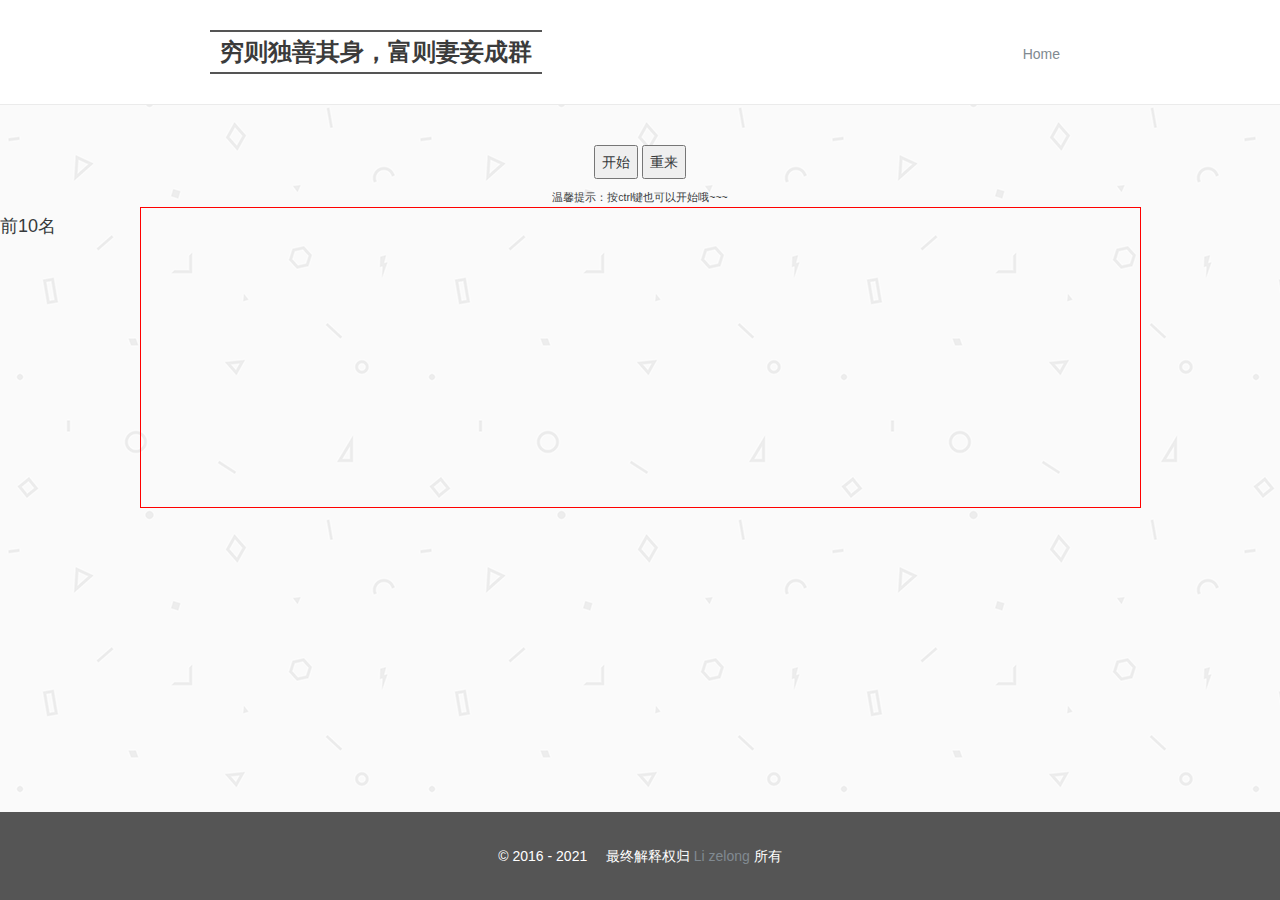
<file: play.html>
<!DOCTYPE html>
<html>
<head>
    <meta http-equiv="Content-Type" content="text/html; charset=UTF-8">
    <meta charset="utf-8">
    <meta http-equiv="X-UA-Compatible" content="IE=edge">

    <title>有点意思</title>
    <meta name="description" content="Lizelong —— 瞎写一些记录成长。">
    <meta name="keyword" content="Lizelong 个人博客 学习资料 小知识 小技巧 记录成长">

    <meta name="HandheldFriendly" content="True">
    <meta name="viewport" content="width=device-width, initial-scale=1.0">

    <link rel="shortcut icon" href="./images/favicon.ico">

    <link rel="stylesheet" type="text/css" href="./css/bootstrap.min.css">
    <link rel="stylesheet" type="text/css" href="./css/onepice.min.css">
    <meta name="referrer" content="origin">
    <style>
		#tab{border:1px solid red;margin:0 auto;}
		#tab td{width:10px; height:10px; /*border:1px solid red;*/}
		.snake{background:green;}
		.food{background:black;}

		/* 排行榜 */
		.ranking{position:absolute;}
    </style>
</head>

<body>
<div class="body-inner">
<header class="header">
    <div class="header-inner">
        <div class="site-meta">
            <div class="brand">
                <div class="brand-before-line"></div>
                <a id="project_tagline">穷则独善其身，富则妻妾成群</a>
                
                <div class="brand-before-line"></div>
            </div>
        </div>
        <div class="site-nav" id="SiteMenu">
            <ul class="nav">
                <li class="nav-home nav-current" role="presentation"><a href="index.html">Home</a></li>
            </ul>
        </div>
    </div>
</header>   
<center>
    <button onclick="start()">开始</button>
    <button onclick="location.reload()">重来</button><br>
    <sub>温馨提示：按ctrl键也可以开始哦~~~</sub>
</center>
<div class="ranking">
	<h4>前10名</h4>
	<table></table>
</div>
<!-- 尾部start -->
<footer class="footer">
    <div class="footer-inner">
        <div class="copyright">
            ©
            <span class="copy-year">2016 - 2021</span>
            <span class="love-with"> <i class="fa fa-heart-o"></i> </span>
            <span class="copy-author">最终解释权归 <a target="_blank" href="http://www.copydm.com">Li zelong</a> 所有</span>
        </div>
    </div>
</footer>
<!-- 尾部end -->
</div>

	<!-- 小模态框 -->
    <div class="modal fade bs-example-modal-sm" tabindex="-1" role="dialog" aria-labelledby="mySmallModalLabel">
      <div class="modal-dialog modal-sm">
        <div class="modal-content">
          <form onsubmit="return save(this)">
            <input type="hidden" name="store" />
            <input type="text" class="form-control" name="name" placeholder="取个名字吧">
	        <h2>很遗憾，你挂了！共获得了 <strong></strong> 分，是否保存？</h2>
            <button class="btn">保存</button>
            <button type="button" onclick="$('.modal').modal('hide')" class="btn">算了</button>
          </form>
        </div>
      </div>
    </div>

</body>
<script type="text/javascript" src="./js/jquery1.11.min.js"></script>
<script src="./js/bootstrap.min.js"></script>
<script>
	//获取评论者的浏览器信息和屏幕尺寸
	var useragent = window.navigator.userAgent;
	var size = window.screen.width + ' * ' + window.screen.height;

	//获取前十排行榜
	(function(){
		$('.ranking table').load('http://www.copydm.com/blog/index.php/Home/Index/ranking');
	})();

	//保存玩家分数
	function save(obj) {
		if ($(obj).find('input[name=name]').val().length <= 0) {
			$(obj).find('input[name=name]').css('border', '1px solid #a00')[0].focus();
			return false;
		} else {
			$(obj).find('input[name=name]').css('border', '1px solid #ccc');

			//获取review评论ID
		  	var store = $(obj).find('input[name=store]').val();
  			var name = $(obj).find('input[name=name]').val();

		  	$(obj).find('button').attr('disabled', true);
		  	$.ajax({
		    	url: 'http://www.copydm.com/blog/index.php/Home/Index/play',
		    	data: {store:store, name:name, browser: useragent, screen: size},
		    	type: 'post',
		    	dataType: 'json', 
		    	success: function(res){
		      		if (res['status']) {
				        location.reload();
			      	} else {
			        	alert(res['msg']);
			      	}
		    	}
		  	})
		}
		return false;
	}

	var rows = 30;	//表格的行
	var cols = 100;	//表格的列
	var timer;		//定时器
	var store = 0;	//分数

	//1.写一个表格
	document.write('<table id="tab" cellspacing="0">');
		for (var i = 0; i < rows; i++) {
			document.write('<tr>');
			for (var j = 0; j < cols; j++) {
				document.write('<td id="box_'+i+'_'+j+'"> </td>');
			};
			document.write('</tr>');
		};
	document.write('</table>');

	//2.初始化小蛇
	function snake(arr) {
		for (var i = 0; i < arr.length; i++) {
			var res = arr[i].split('_');
			var obj = document.getElementById('box_'+res[0]+'_'+res[1]);
			obj.className = 'snake';

			//10.判断是不是咬到了尾巴
			if (i == arr.length-1) {
				continue;
			} else if (arr[arr.length-1] == arr[i]) {
				alert('死了');
				// clearInterval(timer);
				if (confirm('要重来不？')) location.reload();
				return;
			}
		}
	}

	//初始化数组，3个方块
	var arr = ['3_3', '3_4', '3_5'];

	//3.定义一个函数，让小蛇先动起来
	function start(){
		if (timer === undefined) {
			timer = setInterval(function(){
				//5.根据方向键来处理数组
				var first = arr.shift();				//弹出队列中第一个
				var head = arr.pop();					//获取最后一个
				var y = parseInt(head.split('_')[0]);	//获取蛇头是第几行
				var x = parseInt(head.split('_')[1]);	//获取蛇头是第几列
				switch (direction) {
					case 37: 	//左
						arr.push( head, y+'_'+(x-1) );
						break;
					case 38: 	//上
						arr.push( head, (y-1)+'_'+x );
						break;
					case 39: 	//右
						arr.push( head, y+'_'+(x+1) );
						break;
					case 40: 	//下
						arr.push( head, (y+1)+'_'+x );
						break;
				}

				//6.判断是不是死了
				// console.log(x, y);
				// console.dir(arr);
				if (x >= cols || x < 0 || y >= rows || y < 0) {
					clearInterval(timer);
					$('h2 strong').html(store);
					$('input[name=store]').val(store);
					$('.modal').modal({
					    keyboard: false,
					    backdrop: 'static',
					})
					return;
				}

				document.getElementById('box_'+first).className = '';//干掉尾巴的颜色

				//9.判断吃到食物了没
				if (head == foodSite) {
					arr.unshift(first);
					//改变食物颜色
					var yFood = document.getElementById('box_'+foodSite);
					yFood.className = 'snake';
					food();	//重新生成食物
					// debugger;
					//console.dir(arr);
					store++;
				}
				//让它先动起来			
				snake(arr);
			}, 50);

			food();					//随机生成一个食物
			// btn.disabled = true;	//开始后禁用按钮
		}
	}
	// start();

	//4.处理方向键
	var prevdirection;	//蛇上一步的前进方向
    var direction = 39;	//蛇的前进方向,默认往右
	document.onkeydown = function(e){
		var e = e || window.event;
        prevdirection = direction;
        direction = e.keyCode;

        //本地的电脑，双击的时候自动触发了ctrl + c，双击也可以开始，或者选中文本也可以开始
        // alert(e.keyCode);
        //按ctrl键开始
        if (e.ctrlKey) start();

        if(direction > 40 || direction < 37){	//判断是否按的其他键
            direction = prevdirection;
        }
        if(prevdirection == 37 && direction == 39){//如果方向是左，则向右无效
            direction = 37;
        }
        if(prevdirection == 38 && direction == 40){//如果方向是上，则向下无效
            direction = 38;
        }
        if(prevdirection == 39 && direction == 37){//如果方向是右，则向左无效
            direction = 39;
        }
        if(prevdirection == 40 && direction == 38){//如果方向是下，则向上无效
            direction = 40;
        }

	}

	//7.随机生成一个食物，并保存到全局变量，用于后面判断
	var foodSite;
	function food()
	{
		var x = Math.floor(Math.random() * cols);
		var y = Math.floor(Math.random() * rows);

		//判断食物是否在蛇身上
		while (in_array(x+'_'+y, arr)) {
			x = Math.floor(Math.random() * cols);
			y = Math.floor(Math.random() * rows);
		}
		//将当前食物位置保存到全局变量
		foodSite = y + '_' + x;

		foodId = 'box_' + y + '_' + x;
		var foodObj = document.getElementById(foodId);
		if (!foodObj) alert('出问题了：' + foodId);
		foodObj.className = 'food';	//改变食物的颜色
	}

	//8.JS实现PHP的in_array()函数
	function in_array(val, arr) 
	{
		for (var k in arr) {
			if (arr[k] == val) {
				return true;	//存在数组中
			}
			return false;
		}
	}

</script>
</html>
</file>
<file: css/onepice.min.css>
/**
 * onepice - this is a simple theme for ghost
 * @version 1.0.0
 * @link    https://github.com/guovz/onepice#readme
 * @author  Jaylin Wang (http://guovz.com)
 * @license MIT
 */
/*! normalize.css v3.0.3 | MIT License | github.com/necolas/normalize.css */html{font-family:sans-serif;-ms-text-size-adjust:100%;-webkit-text-size-adjust:100%}body{margin:0}article,aside,details,figcaption,figure,footer,header,hgroup,main,menu,nav,section,summary{display:block}audio,canvas,progress,video{display:inline-block;vertical-align:baseline}audio:not([controls]){display:none;height:0}[hidden],template{display:none}a{background-color:transparent}a:active,a:hover{outline:0}abbr[title]{border-bottom:1px dotted}b,strong{font-weight:bold}dfn{font-style:italic}h1{font-size:2em;margin:0.67em 0}mark{background:#ff0;color:#000}small{font-size:80%}sub,sup{font-size:75%;line-height:0;position:relative;vertical-align:baseline}sup{top:-0.5em}sub{bottom:-0.25em}img{border:0}svg:not(:root){overflow:hidden}figure{margin:1em 40px}hr{box-sizing:content-box;height:0}pre{overflow:auto}code,kbd,pre,samp{font-family:monospace, monospace;font-size:1em}button,input,optgroup,select,textarea{color:inherit;font:inherit;margin:0}button{overflow:visible}button,select{text-transform:none}button,html input[type="button"],input[type="reset"],input[type="submit"]{-webkit-appearance:button;cursor:pointer}button[disabled],html input[disabled]{cursor:default}button::-moz-focus-inner,input::-moz-focus-inner{border:0;padding:0}input{line-height:normal}input[type="checkbox"],input[type="radio"]{box-sizing:border-box;padding:0}input[type="number"]::-webkit-inner-spin-button,input[type="number"]::-webkit-outer-spin-button{height:auto}input[type="search"]{-webkit-appearance:textfield;box-sizing:content-box}input[type="search"]::-webkit-search-cancel-button,input[type="search"]::-webkit-search-decoration{-webkit-appearance:none}fieldset{border:1px solid #c0c0c0;margin:0 2px;padding:0.35em 0.625em 0.75em}legend{border:0;padding:0}textarea{overflow:auto}optgroup{font-weight:bold}table{border-collapse:collapse;border-spacing:0}td,th{padding:0}html{margin:0;padding:0;height:100%}body{min-height:100%;position:relative;font-family:Lato,"Microsoft Jhenghei","Hiragino Sans GB","Microsoft YaHei",sans-serif;font-size:14px;color:#373a3c;line-height:2;background:url("../images/body_bg.png")}a{cursor:pointer;text-decoration:none;color:#818a91}ul{list-style:none;padding:0;margin:0}.header{position:relative;background:#fff;border-bottom:1px solid #ebebeb;margin-bottom:40px}.header-inner{margin-left:auto;margin-right:auto;padding:30px 20px;line-height:28px}.header-inner:before,.header-inner:after{content:" ";display:table}.header-inner:after{clear:both}@media (min-width: 1199px){.header-inner{width:900px}}.site-meta{float:left;position:relative;overflow:hidden;padding-left:10px;padding-right:10px}@media (min-width: 1199px){.site-meta::before{content:'';display:block;position:absolute;top:0;left:0;height:2px;width:100%;background:#555;-webkit-animation:xshow-right 0.5s;animation:xshow-right 0.5s}.site-meta::after{content:'';display:block;position:absolute;bottom:0;left:0;height:2px;width:100%;background:#555;-webkit-animation:xshow-left 0.5s;animation:xshow-left 0.5s}}.site-meta .brand{position:relative;padding:8px 0;font-size:24px;font-weight:bold;color:#3b3b3b;text-align:center}.site-meta .brand a{color:#3b3b3b}@-webkit-keyframes xshow-left{from{-webkit-transform:translateX(-100%);transform:translateX(-100%)}to{-webkit-transform:translateX(0);transform:translateX(0)}}@keyframes xshow-left{from{-webkit-transform:translateX(-100%);transform:translateX(-100%)}to{-webkit-transform:translateX(0);transform:translateX(0)}}@-webkit-keyframes xshow-right{from{-webkit-transform:translateX(100%);transform:translateX(100%)}to{-webkit-transform:translateX(0);transform:translateX(0)}}@keyframes xshow-right{from{-webkit-transform:translateX(100%);transform:translateX(100%)}to{-webkit-transform:translateX(0);transform:translateX(0)}}.site-nav{float:right}.site-nav ul{margin-top:8px}.site-nav ul>li{display:inline-block}.site-nav ul>li>a{display:inline-block;padding:2px 10px;vertical-align:middle;text-decoration:none;color:#818a91;border-bottom:2px solid transparent}.site-nav ul>li>a:hover{color:#090a0a;border-bottom-color:#818a91}@media (max-width: 768px){.site-nav{float:none;display:none;border-top:1px solid #818a91;-webkit-transition:margin-top 200ms;transition:margin-top 200ms}.site-nav.open{display:block;margin-top:10px}}.site-nav-toggle{text-align:right}.site-nav-toggle button{padding:4px 8px;background:none;border:none}.site-nav-toggle button .btn-bar{display:block;width:30px;height:2px;margin:6px 0;background:#818a91}@media (min-width: 767px){.site-nav-toggle{display:none}}.main-inner{position:relative;min-height:100%;margin:0 auto;padding-top:20px;padding-bottom:150px}@media (min-width: 1199px){.main-inner{width:900px}}.widget{background:#fff;margin-bottom:30px}.widget-header{padding-top:30px;padding-left:30px;padding-right:30px}.widget-header .hr-line{margin-top:25px;border:0;border-top:1px solid #e0e0e0;position:relative}.widget-title{font-size:24px;margin-top:0;margin-bottom:10px}.widget-title a{color:#687077}.widget-title a:hover{border-bottom:1px dashed #c8c8c8}.widget-meta{font-size:12px;color:#818a91}.widget-meta .divider{padding-left:10px;padding-right:10px}.widget-body{padding:30px}.widget-body img{max-width:100%}.widget-footer{padding-bottom:30px;padding-left:30px;padding-right:30px}.pager{text-align:center;margin:30px 0}.pager:before,.pager:after{content:" ";display:table}.pager:after{clear:both}.pager a{position:relative;padding:10px;text-decoration:none;color:#818a91;border:1px solid #e3e3e3;background:#fff;text-align:center}.pager a span{padding:10px}.pager a.disabled,.disabled{cursor:not-allowed}.pager .pager-prev-arrow{border-right:1px solid #ddd}.pager .pager-next-arrow{border-left:1px solid #ddd}.pager-prev{float:left}.pager-current{display:inline-block}.pager-next{float:right}.btn{display:inline-block;padding:5px 30px;text-decoration:none;color:#818a91;border:2px solid #e3e3e3}.btn:hover{color:#747d85;border-color:#747d85}.control{display:block;position:fixed;z-index:1010;right:20px;bottom:40px}.control .totop,.control .switch{height:30px;width:30px;line-height:30px;text-align:center;cursor:pointer;background:#fff;border:1px solid #e3e3e3}.control .totop:hover,.control .switch:hover{border-collapse:#687077;color:#687077}.control .switch{margin-bottom:5px}.control .switch .switch-fold{display:inline}.control .switch .switch-unfold{display:none}@media (max-width: 1200px){.control{display:none}}.body-inner{-webkit-transition:padding-right 200ms;transition:padding-right 200ms}.footer-inner{-webkit-transition:padding-right 200ms;transition:padding-right 200ms}.sidebar{position:fixed;right:-300px;top:0;bottom:0;z-index:1000;width:300px;text-align:center;background:#3B5998;color:#839ccf;-webkit-transition:right 200ms;transition:right 200ms}.sidebar-inner{padding:30px}.site-author .site-author-avatar{display:block;margin:0 auto;width:86px;border:6px solid #839ccf;padding:1px;border-radius:96px}.site-author .site-author-name{color:#839ccf;text-align:center;font-size:18px;line-height:60px}.site-author .site-author-location{margin-bottom:20px}.site-author .site-author-bio{padding:20px 0;border-top:1px solid #839ccf;border-bottom:1px solid #839ccf}.site-social{margin:20px 0;padding:0}.site-social>li{display:inline-block}.site-social>li>a{display:inline-block;height:35px;width:35px;line-height:35px;text-align:center;text-decoration:none;border:1px solid #fff;color:#fff}.site-social>li>a:hover{background:#fff;color:#3B5998}.fold .body-inner{padding-right:300px}.fold .footer-inner{padding-right:300px}.fold .sidebar{right:0}.fold .switch .switch-fold{display:none}.fold .switch .switch-unfold{display:inline}.footer{position:absolute;bottom:0;left:0;z-index:999;width:100%;background:#555}.footer-inner{margin:0 auto;padding-top:30px;padding-bottom:30px;color:#fff;text-align:center}@media (min-width: 1199px){.footer-inner{width:900px}}.support .powered-by,.support .theme-info{display:iniline-block}.support .powered-by a,.support .theme-info a{border-bottom:1px dotted #e3e3e3}.hljs{display:block;overflow-x:auto;padding:10px;background:#272822;color:#ddd}.hljs-tag,.hljs-keyword,.hljs-selector-tag,.hljs-literal,.hljs-strong,.hljs-name{color:#f92672}.hljs-code{color:#66d9ef}.hljs-class .hljs-title{color:white}.hljs-attribute,.hljs-symbol,.hljs-regexp,.hljs-link{color:#bf79db}.hljs-string,.hljs-bullet,.hljs-subst,.hljs-title,.hljs-section,.hljs-emphasis,.hljs-type,.hljs-built_in,.hljs-builtin-name,.hljs-selector-attr,.hljs-selector-pseudo,.hljs-addition,.hljs-variable,.hljs-template-tag,.hljs-template-variable{color:#a6e22e}.hljs-comment,.hljs-quote,.hljs-deletion,.hljs-meta{color:#75715e}.hljs-keyword,.hljs-selector-tag,.hljs-literal,.hljs-doctag,.hljs-title,.hljs-section,.hljs-type,.hljs-selector-id{font-weight:bold}/*!
 *  Font Awesome 4.5.0 by @davegandy - http://fontawesome.io - @fontawesome
 *  License - http://fontawesome.io/license (Font: SIL OFL 1.1, CSS: MIT License)
 */@font-face{font-family:'FontAwesome';font-weight:normal;font-style:normal}.fa{display:inline-block;font:normal normal normal 14px / 1 FontAwesome;font-size:inherit;text-rendering:auto;-webkit-font-smoothing:antialiased;-moz-osx-font-smoothing:grayscale}.fa-lg{font-size:1.33333em;line-height:0.75em;vertical-align:-15%}.fa-2x{font-size:2em}.fa-3x{font-size:3em}.fa-4x{font-size:4em}.fa-5x{font-size:5em}.fa-fw{width:1.28571em;text-align:center}.fa-ul{padding-left:0;margin-left:2.14286em;list-style-type:none}.fa-ul>li{position:relative}.fa-li{position:absolute;left:-2.14286em;width:2.14286em;top:0.14286em;text-align:center}.fa-li.fa-lg{left:-1.85714em}.fa-border{padding:.2em .25em .15em;border:solid 0.08em #eee;border-radius:.1em}.fa-pull-left{float:left}.fa-pull-right{float:right}.fa.fa-pull-left{margin-right:.3em}.fa.fa-pull-right{margin-left:.3em}.pull-right{float:right}.pull-left{float:left}.fa.pull-left{margin-right:.3em}.fa.pull-right{margin-left:.3em}.fa-spin{-webkit-animation:fa-spin 2s infinite linear;animation:fa-spin 2s infinite linear}.fa-pulse{-webkit-animation:fa-spin 1s infinite steps(8);animation:fa-spin 1s infinite steps(8)}@-webkit-keyframes fa-spin{0%{-webkit-transform:rotate(0deg);transform:rotate(0deg)}100%{-webkit-transform:rotate(359deg);transform:rotate(359deg)}}@keyframes fa-spin{0%{-webkit-transform:rotate(0deg);transform:rotate(0deg)}100%{-webkit-transform:rotate(359deg);transform:rotate(359deg)}}.fa-rotate-90{filter:progid:DXImageTransform.Microsoft.BasicImage(rotation=1);-webkit-transform:rotate(90deg);transform:rotate(90deg)}.fa-rotate-180{filter:progid:DXImageTransform.Microsoft.BasicImage(rotation=2);-webkit-transform:rotate(180deg);transform:rotate(180deg)}.fa-rotate-270{filter:progid:DXImageTransform.Microsoft.BasicImage(rotation=3);-webkit-transform:rotate(270deg);transform:rotate(270deg)}.fa-flip-horizontal{filter:progid:DXImageTransform.Microsoft.BasicImage(rotation=0);-webkit-transform:scale(-1, 1);transform:scale(-1, 1)}.fa-flip-vertical{filter:progid:DXImageTransform.Microsoft.BasicImage(rotation=2);-webkit-transform:scale(1, -1);transform:scale(1, -1)}:root .fa-rotate-90,:root .fa-rotate-180,:root .fa-rotate-270,:root .fa-flip-horizontal,:root .fa-flip-vertical{-webkit-filter:none;filter:none}.fa-stack{position:relative;display:inline-block;width:2em;height:2em;line-height:2em;vertical-align:middle}.fa-stack-1x,.fa-stack-2x{position:absolute;left:0;width:100%;text-align:center}.fa-stack-1x{line-height:inherit}.fa-stack-2x{font-size:2em}.fa-inverse{color:#fff}.fa-glass:before{content:""}.fa-music:before{content:""}.fa-search:before{content:""}.fa-envelope-o:before{content:""}.fa-heart:before{content:""}.fa-star:before{content:""}.fa-star-o:before{content:""}.fa-user:before{content:""}.fa-film:before{content:""}.fa-th-large:before{content:""}.fa-th:before{content:""}.fa-th-list:before{content:""}.fa-check:before{content:""}.fa-remove:before,.fa-close:before,.fa-times:before{content:""}.fa-search-plus:before{content:""}.fa-search-minus:before{content:""}.fa-power-off:before{content:""}.fa-signal:before{content:""}.fa-gear:before,.fa-cog:before{content:""}.fa-trash-o:before{content:""}.fa-home:before{content:""}.fa-file-o:before{content:""}.fa-clock-o:before{content:""}.fa-road:before{content:""}.fa-download:before{content:""}.fa-arrow-circle-o-down:before{content:""}.fa-arrow-circle-o-up:before{content:""}.fa-inbox:before{content:""}.fa-play-circle-o:before{content:""}.fa-rotate-right:before,.fa-repeat:before{content:""}.fa-refresh:before{content:""}.fa-list-alt:before{content:""}.fa-lock:before{content:""}.fa-flag:before{content:""}.fa-headphones:before{content:""}.fa-volume-off:before{content:""}.fa-volume-down:before{content:""}.fa-volume-up:before{content:""}.fa-qrcode:before{content:""}.fa-barcode:before{content:""}.fa-tag:before{content:""}.fa-tags:before{content:""}.fa-book:before{content:""}.fa-bookmark:before{content:""}.fa-print:before{content:""}.fa-camera:before{content:""}.fa-font:before{content:""}.fa-bold:before{content:""}.fa-italic:before{content:""}.fa-text-height:before{content:""}.fa-text-width:before{content:""}.fa-align-left:before{content:""}.fa-align-center:before{content:""}.fa-align-right:before{content:""}.fa-align-justify:before{content:""}.fa-list:before{content:""}.fa-dedent:before,.fa-outdent:before{content:""}.fa-indent:before{content:""}.fa-video-camera:before{content:""}.fa-photo:before,.fa-image:before,.fa-picture-o:before{content:""}.fa-pencil:before{content:""}.fa-map-marker:before{content:""}.fa-adjust:before{content:""}.fa-tint:before{content:""}.fa-edit:before,.fa-pencil-square-o:before{content:""}.fa-share-square-o:before{content:""}.fa-check-square-o:before{content:""}.fa-arrows:before{content:""}.fa-step-backward:before{content:""}.fa-fast-backward:before{content:""}.fa-backward:before{content:""}.fa-play:before{content:""}.fa-pause:before{content:""}.fa-stop:before{content:""}.fa-forward:before{content:""}.fa-fast-forward:before{content:""}.fa-step-forward:before{content:""}.fa-eject:before{content:""}.fa-chevron-left:before{content:""}.fa-chevron-right:before{content:""}.fa-plus-circle:before{content:""}.fa-minus-circle:before{content:""}.fa-times-circle:before{content:""}.fa-check-circle:before{content:""}.fa-question-circle:before{content:""}.fa-info-circle:before{content:""}.fa-crosshairs:before{content:""}.fa-times-circle-o:before{content:""}.fa-check-circle-o:before{content:""}.fa-ban:before{content:""}.fa-arrow-left:before{content:""}.fa-arrow-right:before{content:""}.fa-arrow-up:before{content:""}.fa-arrow-down:before{content:""}.fa-mail-forward:before,.fa-share:before{content:""}.fa-expand:before{content:""}.fa-compress:before{content:""}.fa-plus:before{content:""}.fa-minus:before{content:""}.fa-asterisk:before{content:""}.fa-exclamation-circle:before{content:""}.fa-gift:before{content:""}.fa-leaf:before{content:""}.fa-fire:before{content:""}.fa-eye:before{content:""}.fa-eye-slash:before{content:""}.fa-warning:before,.fa-exclamation-triangle:before{content:""}.fa-plane:before{content:""}.fa-calendar:before{content:""}.fa-random:before{content:""}.fa-comment:before{content:""}.fa-magnet:before{content:""}.fa-chevron-up:before{content:""}.fa-chevron-down:before{content:""}.fa-retweet:before{content:""}.fa-shopping-cart:before{content:""}.fa-folder:before{content:""}.fa-folder-open:before{content:""}.fa-arrows-v:before{content:""}.fa-arrows-h:before{content:""}.fa-bar-chart-o:before,.fa-bar-chart:before{content:""}.fa-twitter-square:before{content:""}.fa-facebook-square:before{content:""}.fa-camera-retro:before{content:""}.fa-key:before{content:""}.fa-gears:before,.fa-cogs:before{content:""}.fa-comments:before{content:""}.fa-thumbs-o-up:before{content:""}.fa-thumbs-o-down:before{content:""}.fa-star-half:before{content:""}.fa-heart-o:before{content:""}.fa-sign-out:before{content:""}.fa-linkedin-square:before{content:""}.fa-thumb-tack:before{content:""}.fa-external-link:before{content:""}.fa-sign-in:before{content:""}.fa-trophy:before{content:""}.fa-github-square:before{content:""}.fa-upload:before{content:""}.fa-lemon-o:before{content:""}.fa-phone:before{content:""}.fa-square-o:before{content:""}.fa-bookmark-o:before{content:""}.fa-phone-square:before{content:""}.fa-twitter:before{content:""}.fa-facebook-f:before,.fa-facebook:before{content:""}.fa-github:before{content:""}.fa-unlock:before{content:""}.fa-credit-card:before{content:""}.fa-feed:before,.fa-rss:before{content:""}.fa-hdd-o:before{content:""}.fa-bullhorn:before{content:""}.fa-bell:before{content:""}.fa-certificate:before{content:""}.fa-hand-o-right:before{content:""}.fa-hand-o-left:before{content:""}.fa-hand-o-up:before{content:""}.fa-hand-o-down:before{content:""}.fa-arrow-circle-left:before{content:""}.fa-arrow-circle-right:before{content:""}.fa-arrow-circle-up:before{content:""}.fa-arrow-circle-down:before{content:""}.fa-globe:before{content:""}.fa-wrench:before{content:""}.fa-tasks:before{content:""}.fa-filter:before{content:""}.fa-briefcase:before{content:""}.fa-arrows-alt:before{content:""}.fa-group:before,.fa-users:before{content:""}.fa-chain:before,.fa-link:before{content:""}.fa-cloud:before{content:""}.fa-flask:before{content:""}.fa-cut:before,.fa-scissors:before{content:""}.fa-copy:before,.fa-files-o:before{content:""}.fa-paperclip:before{content:""}.fa-save:before,.fa-floppy-o:before{content:""}.fa-square:before{content:""}.fa-navicon:before,.fa-reorder:before,.fa-bars:before{content:""}.fa-list-ul:before{content:""}.fa-list-ol:before{content:""}.fa-strikethrough:before{content:""}.fa-underline:before{content:""}.fa-table:before{content:""}.fa-magic:before{content:""}.fa-truck:before{content:""}.fa-pinterest:before{content:""}.fa-pinterest-square:before{content:""}.fa-google-plus-square:before{content:""}.fa-google-plus:before{content:""}.fa-money:before{content:""}.fa-caret-down:before{content:""}.fa-caret-up:before{content:""}.fa-caret-left:before{content:""}.fa-caret-right:before{content:""}.fa-columns:before{content:""}.fa-unsorted:before,.fa-sort:before{content:""}.fa-sort-down:before,.fa-sort-desc:before{content:""}.fa-sort-up:before,.fa-sort-asc:before{content:""}.fa-envelope:before{content:""}.fa-linkedin:before{content:""}.fa-rotate-left:before,.fa-undo:before{content:""}.fa-legal:before,.fa-gavel:before{content:""}.fa-dashboard:before,.fa-tachometer:before{content:""}.fa-comment-o:before{content:""}.fa-comments-o:before{content:""}.fa-flash:before,.fa-bolt:before{content:""}.fa-sitemap:before{content:""}.fa-umbrella:before{content:""}.fa-paste:before,.fa-clipboard:before{content:""}.fa-lightbulb-o:before{content:""}.fa-exchange:before{content:""}.fa-cloud-download:before{content:""}.fa-cloud-upload:before{content:""}.fa-user-md:before{content:""}.fa-stethoscope:before{content:""}.fa-suitcase:before{content:""}.fa-bell-o:before{content:""}.fa-coffee:before{content:""}.fa-cutlery:before{content:""}.fa-file-text-o:before{content:""}.fa-building-o:before{content:""}.fa-hospital-o:before{content:""}.fa-ambulance:before{content:""}.fa-medkit:before{content:""}.fa-fighter-jet:before{content:""}.fa-beer:before{content:""}.fa-h-square:before{content:""}.fa-plus-square:before{content:""}.fa-angle-double-left:before{content:""}.fa-angle-double-right:before{content:""}.fa-angle-double-up:before{content:""}.fa-angle-double-down:before{content:""}.fa-angle-left:before{content:""}.fa-angle-right:before{content:""}.fa-angle-up:before{content:""}.fa-angle-down:before{content:""}.fa-desktop:before{content:""}.fa-laptop:before{content:""}.fa-tablet:before{content:""}.fa-mobile-phone:before,.fa-mobile:before{content:""}.fa-circle-o:before{content:""}.fa-quote-left:before{content:""}.fa-quote-right:before{content:""}.fa-spinner:before{content:""}.fa-circle:before{content:""}.fa-mail-reply:before,.fa-reply:before{content:""}.fa-github-alt:before{content:""}.fa-folder-o:before{content:""}.fa-folder-open-o:before{content:""}.fa-smile-o:before{content:""}.fa-frown-o:before{content:""}.fa-meh-o:before{content:""}.fa-gamepad:before{content:""}.fa-keyboard-o:before{content:""}.fa-flag-o:before{content:""}.fa-flag-checkered:before{content:""}.fa-terminal:before{content:""}.fa-code:before{content:""}.fa-mail-reply-all:before,.fa-reply-all:before{content:""}.fa-star-half-empty:before,.fa-star-half-full:before,.fa-star-half-o:before{content:""}.fa-location-arrow:before{content:""}.fa-crop:before{content:""}.fa-code-fork:before{content:""}.fa-unlink:before,.fa-chain-broken:before{content:""}.fa-question:before{content:""}.fa-info:before{content:""}.fa-exclamation:before{content:""}.fa-superscript:before{content:""}.fa-subscript:before{content:""}.fa-eraser:before{content:""}.fa-puzzle-piece:before{content:""}.fa-microphone:before{content:""}.fa-microphone-slash:before{content:""}.fa-shield:before{content:""}.fa-calendar-o:before{content:""}.fa-fire-extinguisher:before{content:""}.fa-rocket:before{content:""}.fa-maxcdn:before{content:""}.fa-chevron-circle-left:before{content:""}.fa-chevron-circle-right:before{content:""}.fa-chevron-circle-up:before{content:""}.fa-chevron-circle-down:before{content:""}.fa-html5:before{content:""}.fa-css3:before{content:""}.fa-anchor:before{content:""}.fa-unlock-alt:before{content:""}.fa-bullseye:before{content:""}.fa-ellipsis-h:before{content:""}.fa-ellipsis-v:before{content:""}.fa-rss-square:before{content:""}.fa-play-circle:before{content:""}.fa-ticket:before{content:""}.fa-minus-square:before{content:""}.fa-minus-square-o:before{content:""}.fa-level-up:before{content:""}.fa-level-down:before{content:""}.fa-check-square:before{content:""}.fa-pencil-square:before{content:""}.fa-external-link-square:before{content:""}.fa-share-square:before{content:""}.fa-compass:before{content:""}.fa-toggle-down:before,.fa-caret-square-o-down:before{content:""}.fa-toggle-up:before,.fa-caret-square-o-up:before{content:""}.fa-toggle-right:before,.fa-caret-square-o-right:before{content:""}.fa-euro:before,.fa-eur:before{content:""}.fa-gbp:before{content:""}.fa-dollar:before,.fa-usd:before{content:""}.fa-rupee:before,.fa-inr:before{content:""}.fa-cny:before,.fa-rmb:before,.fa-yen:before,.fa-jpy:before{content:""}.fa-ruble:before,.fa-rouble:before,.fa-rub:before{content:""}.fa-won:before,.fa-krw:before{content:""}.fa-bitcoin:before,.fa-btc:before{content:""}.fa-file:before{content:""}.fa-file-text:before{content:""}.fa-sort-alpha-asc:before{content:""}.fa-sort-alpha-desc:before{content:""}.fa-sort-amount-asc:before{content:""}.fa-sort-amount-desc:before{content:""}.fa-sort-numeric-asc:before{content:""}.fa-sort-numeric-desc:before{content:""}.fa-thumbs-up:before{content:""}.fa-thumbs-down:before{content:""}.fa-youtube-square:before{content:""}.fa-youtube:before{content:""}.fa-xing:before{content:""}.fa-xing-square:before{content:""}.fa-youtube-play:before{content:""}.fa-dropbox:before{content:""}.fa-stack-overflow:before{content:""}.fa-instagram:before{content:""}.fa-flickr:before{content:""}.fa-adn:before{content:""}.fa-bitbucket:before{content:""}.fa-bitbucket-square:before{content:""}.fa-tumblr:before{content:""}.fa-tumblr-square:before{content:""}.fa-long-arrow-down:before{content:""}.fa-long-arrow-up:before{content:""}.fa-long-arrow-left:before{content:""}.fa-long-arrow-right:before{content:""}.fa-apple:before{content:""}.fa-windows:before{content:""}.fa-android:before{content:""}.fa-linux:before{content:""}.fa-dribbble:before{content:""}.fa-skype:before{content:""}.fa-foursquare:before{content:""}.fa-trello:before{content:""}.fa-female:before{content:""}.fa-male:before{content:""}.fa-gittip:before,.fa-gratipay:before{content:""}.fa-sun-o:before{content:""}.fa-moon-o:before{content:""}.fa-archive:before{content:""}.fa-bug:before{content:""}.fa-vk:before{content:""}.fa-weibo:before{content:""}.fa-renren:before{content:""}.fa-pagelines:before{content:""}.fa-stack-exchange:before{content:""}.fa-arrow-circle-o-right:before{content:""}.fa-arrow-circle-o-left:before{content:""}.fa-toggle-left:before,.fa-caret-square-o-left:before{content:""}.fa-dot-circle-o:before{content:""}.fa-wheelchair:before{content:""}.fa-vimeo-square:before{content:""}.fa-turkish-lira:before,.fa-try:before{content:""}.fa-plus-square-o:before{content:""}.fa-space-shuttle:before{content:""}.fa-slack:before{content:""}.fa-envelope-square:before{content:""}.fa-wordpress:before{content:""}.fa-openid:before{content:""}.fa-institution:before,.fa-bank:before,.fa-university:before{content:""}.fa-mortar-board:before,.fa-graduation-cap:before{content:""}.fa-yahoo:before{content:""}.fa-google:before{content:""}.fa-reddit:before{content:""}.fa-reddit-square:before{content:""}.fa-stumbleupon-circle:before{content:""}.fa-stumbleupon:before{content:""}.fa-delicious:before{content:""}.fa-digg:before{content:""}.fa-pied-piper:before{content:""}.fa-pied-piper-alt:before{content:""}.fa-drupal:before{content:""}.fa-joomla:before{content:""}.fa-language:before{content:""}.fa-fax:before{content:""}.fa-building:before{content:""}.fa-child:before{content:""}.fa-paw:before{content:""}.fa-spoon:before{content:""}.fa-cube:before{content:""}.fa-cubes:before{content:""}.fa-behance:before{content:""}.fa-behance-square:before{content:""}.fa-steam:before{content:""}.fa-steam-square:before{content:""}.fa-recycle:before{content:""}.fa-automobile:before,.fa-car:before{content:""}.fa-cab:before,.fa-taxi:before{content:""}.fa-tree:before{content:""}.fa-spotify:before{content:""}.fa-deviantart:before{content:""}.fa-soundcloud:before{content:""}.fa-database:before{content:""}.fa-file-pdf-o:before{content:""}.fa-file-word-o:before{content:""}.fa-file-excel-o:before{content:""}.fa-file-powerpoint-o:before{content:""}.fa-file-photo-o:before,.fa-file-picture-o:before,.fa-file-image-o:before{content:""}.fa-file-zip-o:before,.fa-file-archive-o:before{content:""}.fa-file-sound-o:before,.fa-file-audio-o:before{content:""}.fa-file-movie-o:before,.fa-file-video-o:before{content:""}.fa-file-code-o:before{content:""}.fa-vine:before{content:""}.fa-codepen:before{content:""}.fa-jsfiddle:before{content:""}.fa-life-bouy:before,.fa-life-buoy:before,.fa-life-saver:before,.fa-support:before,.fa-life-ring:before{content:""}.fa-circle-o-notch:before{content:""}.fa-ra:before,.fa-rebel:before{content:""}.fa-ge:before,.fa-empire:before{content:""}.fa-git-square:before{content:""}.fa-git:before{content:""}.fa-y-combinator-square:before,.fa-yc-square:before,.fa-hacker-news:before{content:""}.fa-tencent-weibo:before{content:""}.fa-qq:before{content:""}.fa-wechat:before,.fa-weixin:before{content:""}.fa-send:before,.fa-paper-plane:before{content:""}.fa-send-o:before,.fa-paper-plane-o:before{content:""}.fa-history:before{content:""}.fa-circle-thin:before{content:""}.fa-header:before{content:""}.fa-paragraph:before{content:""}.fa-sliders:before{content:""}.fa-share-alt:before{content:""}.fa-share-alt-square:before{content:""}.fa-bomb:before{content:""}.fa-soccer-ball-o:before,.fa-futbol-o:before{content:""}.fa-tty:before{content:""}.fa-binoculars:before{content:""}.fa-plug:before{content:""}.fa-slideshare:before{content:""}.fa-twitch:before{content:""}.fa-yelp:before{content:""}.fa-newspaper-o:before{content:""}.fa-wifi:before{content:""}.fa-calculator:before{content:""}.fa-paypal:before{content:""}.fa-google-wallet:before{content:""}.fa-cc-visa:before{content:""}.fa-cc-mastercard:before{content:""}.fa-cc-discover:before{content:""}.fa-cc-amex:before{content:""}.fa-cc-paypal:before{content:""}.fa-cc-stripe:before{content:""}.fa-bell-slash:before{content:""}.fa-bell-slash-o:before{content:""}.fa-trash:before{content:""}.fa-copyright:before{content:""}.fa-at:before{content:""}.fa-eyedropper:before{content:""}.fa-paint-brush:before{content:""}.fa-birthday-cake:before{content:""}.fa-area-chart:before{content:""}.fa-pie-chart:before{content:""}.fa-line-chart:before{content:""}.fa-lastfm:before{content:""}.fa-lastfm-square:before{content:""}.fa-toggle-off:before{content:""}.fa-toggle-on:before{content:""}.fa-bicycle:before{content:""}.fa-bus:before{content:""}.fa-ioxhost:before{content:""}.fa-angellist:before{content:""}.fa-cc:before{content:""}.fa-shekel:before,.fa-sheqel:before,.fa-ils:before{content:""}.fa-meanpath:before{content:""}.fa-buysellads:before{content:""}.fa-connectdevelop:before{content:""}.fa-dashcube:before{content:""}.fa-forumbee:before{content:""}.fa-leanpub:before{content:""}.fa-sellsy:before{content:""}.fa-shirtsinbulk:before{content:""}.fa-simplybuilt:before{content:""}.fa-skyatlas:before{content:""}.fa-cart-plus:before{content:""}.fa-cart-arrow-down:before{content:""}.fa-diamond:before{content:""}.fa-ship:before{content:""}.fa-user-secret:before{content:""}.fa-motorcycle:before{content:""}.fa-street-view:before{content:""}.fa-heartbeat:before{content:""}.fa-venus:before{content:""}.fa-mars:before{content:""}.fa-mercury:before{content:""}.fa-intersex:before,.fa-transgender:before{content:""}.fa-transgender-alt:before{content:""}.fa-venus-double:before{content:""}.fa-mars-double:before{content:""}.fa-venus-mars:before{content:""}.fa-mars-stroke:before{content:""}.fa-mars-stroke-v:before{content:""}.fa-mars-stroke-h:before{content:""}.fa-neuter:before{content:""}.fa-genderless:before{content:""}.fa-facebook-official:before{content:""}.fa-pinterest-p:before{content:""}.fa-whatsapp:before{content:""}.fa-server:before{content:""}.fa-user-plus:before{content:""}.fa-user-times:before{content:""}.fa-hotel:before,.fa-bed:before{content:""}.fa-viacoin:before{content:""}.fa-train:before{content:""}.fa-subway:before{content:""}.fa-medium:before{content:""}.fa-yc:before,.fa-y-combinator:before{content:""}.fa-optin-monster:before{content:""}.fa-opencart:before{content:""}.fa-expeditedssl:before{content:""}.fa-battery-4:before,.fa-battery-full:before{content:""}.fa-battery-3:before,.fa-battery-three-quarters:before{content:""}.fa-battery-2:before,.fa-battery-half:before{content:""}.fa-battery-1:before,.fa-battery-quarter:before{content:""}.fa-battery-0:before,.fa-battery-empty:before{content:""}.fa-mouse-pointer:before{content:""}.fa-i-cursor:before{content:""}.fa-object-group:before{content:""}.fa-object-ungroup:before{content:""}.fa-sticky-note:before{content:""}.fa-sticky-note-o:before{content:""}.fa-cc-jcb:before{content:""}.fa-cc-diners-club:before{content:""}.fa-clone:before{content:""}.fa-balance-scale:before{content:""}.fa-hourglass-o:before{content:""}.fa-hourglass-1:before,.fa-hourglass-start:before{content:""}.fa-hourglass-2:before,.fa-hourglass-half:before{content:""}.fa-hourglass-3:before,.fa-hourglass-end:before{content:""}.fa-hourglass:before{content:""}.fa-hand-grab-o:before,.fa-hand-rock-o:before{content:""}.fa-hand-stop-o:before,.fa-hand-paper-o:before{content:""}.fa-hand-scissors-o:before{content:""}.fa-hand-lizard-o:before{content:""}.fa-hand-spock-o:before{content:""}.fa-hand-pointer-o:before{content:""}.fa-hand-peace-o:before{content:""}.fa-trademark:before{content:""}.fa-registered:before{content:""}.fa-creative-commons:before{content:""}.fa-gg:before{content:""}.fa-gg-circle:before{content:""}.fa-tripadvisor:before{content:""}.fa-odnoklassniki:before{content:""}.fa-odnoklassniki-square:before{content:""}.fa-get-pocket:before{content:""}.fa-wikipedia-w:before{content:""}.fa-safari:before{content:""}.fa-chrome:before{content:""}.fa-firefox:before{content:""}.fa-opera:before{content:""}.fa-internet-explorer:before{content:""}.fa-tv:before,.fa-television:before{content:""}.fa-contao:before{content:""}.fa-500px:before{content:""}.fa-amazon:before{content:""}.fa-calendar-plus-o:before{content:""}.fa-calendar-minus-o:before{content:""}.fa-calendar-times-o:before{content:""}.fa-calendar-check-o:before{content:""}.fa-industry:before{content:""}.fa-map-pin:before{content:""}.fa-map-signs:before{content:""}.fa-map-o:before{content:""}.fa-map:before{content:""}.fa-commenting:before{content:""}.fa-commenting-o:before{content:""}.fa-houzz:before{content:""}.fa-vimeo:before{content:""}.fa-black-tie:before{content:""}.fa-fonticons:before{content:""}.fa-reddit-alien:before{content:""}.fa-edge:before{content:""}.fa-credit-card-alt:before{content:""}.fa-codiepie:before{content:""}.fa-modx:before{content:""}.fa-fort-awesome:before{content:""}.fa-usb:before{content:""}.fa-product-hunt:before{content:""}.fa-mixcloud:before{content:""}.fa-scribd:before{content:""}.fa-pause-circle:before{content:""}.fa-pause-circle-o:before{content:""}.fa-stop-circle:before{content:""}.fa-stop-circle-o:before{content:""}.fa-shopping-bag:before{content:""}.fa-shopping-basket:before{content:""}.fa-hashtag:before{content:""}.fa-bluetooth:before{content:""}.fa-bluetooth-b:before{content:""}.fa-percent:before{content:""}.post .widget-header{text-align:center}.post .widget-header .hr-line:after{background:#55595c;content:"";height:3px;margin:auto;position:absolute;left:0;right:0;top:-2px;width:45px}.post blockquote{position:relative;background:#f4f4f4;margin:0;padding:.1em 1em}.post blockquote:before{position:absolute;content:' ';top:0;bottom:0;left:0;display:inline-block;width:4px;background:#e4e4e4}.post ul{list-style:disc inside}.post p code{padding:2px 4px;border-radius:1px;background:#f4f4f4}.post-tags{margin:0 auto;text-align:center}.post-tags>li{display:inline-block;padding:5px 10px}.post-tags>li>a{border-bottom:1px dotted transparent}.post-tags>li>a:before{content:'#'}.post-tags>li>a:hover{color:#373a3c;border-bottom:1px dotted #373a3c}.post-navigation{display:table;width:100%;margin:30px 0;background:#fff}.post-navigation a{padding:10px;text-decoration:none;color:#818a91;text-align:center}.post-navigation a span{padding:10px}.post-navigation .post-prev,.post-navigation .post-next{display:table-cell;width:50%;height:60px;line-height:60px}.post-navigation .post-next{text-align:right;border-left:1px solid #e3e3e3}.post-comment{padding:30px;background:#fff}.post-comment .ds-current{border-radius:0}.tags .widget-header{text-align:center}.tags .widget-header .hr-line:after{background:#55595c;content:"";height:3px;margin:auto;position:absolute;left:0;right:0;top:-2px;width:45px}.tags .widget-body a{padding:3px;margin-right:15px;border-bottom:1px solid #818a91}.list .widget-title{cursor:auto}.list .widget-title a:hover{border-bottom:none}.list .widget-title small{color:#8f979d}.post-list{list-style:none;padding:0;margin:0}.post-list>li{margin-bottom:30px;border-bottom:1px dashed #ddd;cursor:pointer}.post-list>li:hover{border-bottom-color:#818a91}.post-list>li>a{text-decoration:none;color:#818a91}.post-list>li>a::before{content:'';display:inline-block;height:5px;width:5px;background:#818a91;vertical-align:middle;margin-right:10px}.post-list .post-date{float:right}.message .widget-header{text-align:center}.message .widget-header .hr-line:after{background:#55595c;content:"";height:3px;margin:auto;position:absolute;left:0;right:0;top:-2px;width:45px}.message .widget-body a{padding:3px;margin-right:15px;border-bottom:1px solid #818a91}
</file>
